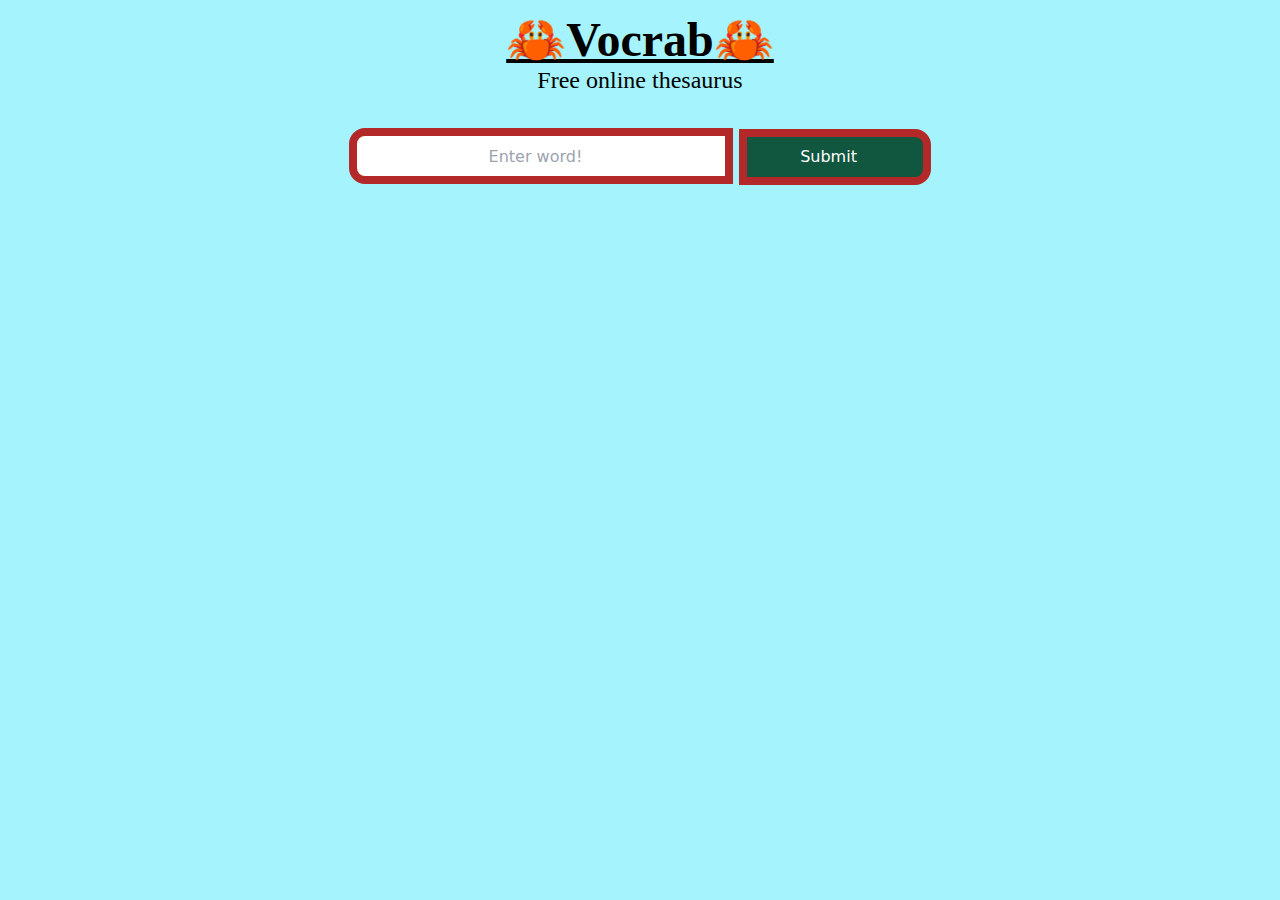
<file: templates/index.html>
<!DOCTYPE html>
<html>
<head>
    <meta charset="UTF-8" />
    <meta name="viewport" content="width=device-width, initial-scale=1.0" />
    <!-- <script src="https://cdn.tailwindcss.com"></script> -->
    <style>/*! tailwindcss v3.0.24 | MIT License | https://tailwindcss.com*/*,:after,:before{box-sizing:border-box;border:0 solid #e5e7eb}:after,:before{--tw-content:""}html{line-height:1.5;-webkit-text-size-adjust:100%;-moz-tab-size:4;-o-tab-size:4;tab-size:4;font-family:ui-sans-serif,system-ui,-apple-system,BlinkMacSystemFont,Segoe UI,Roboto,Helvetica Neue,Arial,Noto Sans,sans-serif,Apple Color Emoji,Segoe UI Emoji,Segoe UI Symbol,Noto Color Emoji}body{margin:0;line-height:inherit}hr{height:0;color:inherit;border-top-width:1px}abbr:where([title]){-webkit-text-decoration:underline dotted;text-decoration:underline dotted}h1,h2,h3,h4,h5,h6{font-size:inherit;font-weight:inherit}a{color:inherit;text-decoration:inherit}b,strong{font-weight:bolder}code,kbd,pre,samp{font-family:ui-monospace,SFMono-Regular,Menlo,Monaco,Consolas,Liberation Mono,Courier New,monospace;font-size:1em}small{font-size:80%}sub,sup{font-size:75%;line-height:0;position:relative;vertical-align:initial}sub{bottom:-.25em}sup{top:-.5em}table{text-indent:0;border-color:inherit;border-collapse:collapse}button,input,optgroup,select,textarea{font-family:inherit;font-size:100%;line-height:inherit;color:inherit;margin:0;padding:0}button,select{text-transform:none}[type=button],[type=reset],[type=submit],button{-webkit-appearance:button;background-color:initial;background-image:none}:-moz-focusring{outline:auto}:-moz-ui-invalid{box-shadow:none}progress{vertical-align:initial}::-webkit-inner-spin-button,::-webkit-outer-spin-button{height:auto}[type=search]{-webkit-appearance:textfield;outline-offset:-2px}::-webkit-search-decoration{-webkit-appearance:none}::-webkit-file-upload-button{-webkit-appearance:button;font:inherit}summary{display:list-item}blockquote,dd,dl,figure,h1,h2,h3,h4,h5,h6,hr,p,pre{margin:0}fieldset{margin:0}fieldset,legend{padding:0}menu,ol,ul{list-style:none;margin:0;padding:0}textarea{resize:vertical}input::-moz-placeholder,textarea::-moz-placeholder{opacity:1;color:#9ca3af}input:-ms-input-placeholder,textarea:-ms-input-placeholder{opacity:1;color:#9ca3af}input::placeholder,textarea::placeholder{opacity:1;color:#9ca3af}[role=button],button{cursor:pointer}:disabled{cursor:default}audio,canvas,embed,iframe,img,object,svg,video{display:block;vertical-align:middle}img,video{max-width:100%;height:auto}[hidden]{display:none}*,:after,:before{--tw-translate-x:0;--tw-translate-y:0;--tw-rotate:0;--tw-skew-x:0;--tw-skew-y:0;--tw-scale-x:1;--tw-scale-y:1;--tw-pan-x: ;--tw-pan-y: ;--tw-pinch-zoom: ;--tw-scroll-snap-strictness:proximity;--tw-ordinal: ;--tw-slashed-zero: ;--tw-numeric-figure: ;--tw-numeric-spacing: ;--tw-numeric-fraction: ;--tw-ring-inset: ;--tw-ring-offset-width:0px;--tw-ring-offset-color:#fff;--tw-ring-color:#3b82f680;--tw-ring-offset-shadow:0 0 #0000;--tw-ring-shadow:0 0 #0000;--tw-shadow:0 0 #0000;--tw-shadow-colored:0 0 #0000;--tw-blur: ;--tw-brightness: ;--tw-contrast: ;--tw-grayscale: ;--tw-hue-rotate: ;--tw-invert: ;--tw-saturate: ;--tw-sepia: ;--tw-drop-shadow: ;--tw-backdrop-blur: ;--tw-backdrop-brightness: ;--tw-backdrop-contrast: ;--tw-backdrop-grayscale: ;--tw-backdrop-hue-rotate: ;--tw-backdrop-invert: ;--tw-backdrop-opacity: ;--tw-backdrop-saturate: ;--tw-backdrop-sepia: }.z-0{z-index:0}.m-8{margin:2rem}.m-auto{margin:auto}.m-0\.5{margin:.125rem}.m-0{margin:0}.m-2{margin:.5rem}.my-4{margin-top:1rem;margin-bottom:1rem}.my-16{margin-top:4rem;margin-bottom:4rem}.my-8{margin-top:2rem;margin-bottom:2rem}.mb-4{margin-bottom:1rem}.grid{display:grid}.h-14{height:3.5rem}.w-96{width:24rem}.w-48{width:12rem}.w-9\/12{width:75%}.w-1\/6{width:16.666667%}.grid-cols-7{grid-template-columns:repeat(7,minmax(0,1fr))}.content-center{align-content:center}.rounded-full{border-radius:9999px}.rounded-l-2xl{border-top-left-radius:1rem;border-bottom-left-radius:1rem}.rounded-r-2xl{border-top-right-radius:1rem;border-bottom-right-radius:1rem}.border-2{border-width:2px}.border-y-8{border-top-width:8px;border-bottom-width:8px}.border-l-8{border-left-width:8px}.border-r-8{border-right-width:8px}.border-slate-600{--tw-border-opacity:1;border-color:rgb(71 85 105/var(--tw-border-opacity))}.bg-cyan-200{--tw-bg-opacity:1;background-color:rgb(165 243 252/var(--tw-bg-opacity))}.bg-blue-400{--tw-bg-opacity:1;background-color:rgb(96 165 250/var(--tw-bg-opacity))}.bg-red-400{--tw-bg-opacity:1;background-color:rgb(248 113 113/var(--tw-bg-opacity))}.py-4{padding-top:1rem;padding-bottom:1rem}.py-2{padding-top:.5rem;padding-bottom:.5rem}.px-4{padding-left:1rem;padding-right:1rem}.pr-8{padding-right:2rem}.pl-5{padding-left:1.25rem}.pb-2{padding-bottom:.5rem}.text-center{text-align:center}.font-serif{font-family:ui-serif,Georgia,Cambria,Times New Roman,Times,serif}.text-5xl{font-size:3rem;line-height:1}.text-2xl{font-size:1.5rem;line-height:2rem}.text-3xl{font-size:1.875rem;line-height:2.25rem}.text-xl{font-size:1.25rem;line-height:1.75rem}.text-sm{font-size:.875rem;line-height:1.25rem}.font-bold{font-weight:700}.text-slate-600{--tw-text-opacity:1;color:rgb(71 85 105/var(--tw-text-opacity))}.text-gray-500{--tw-text-opacity:1;color:rgb(107 114 128/var(--tw-text-opacity))}.underline{-webkit-text-decoration-line:underline;text-decoration-line:underline}.hover\:bg-blue-500:hover{--tw-bg-opacity:1;background-color:rgb(59 130 246/var(--tw-bg-opacity))}.hover\:bg-red-500:hover{--tw-bg-opacity:1;background-color:rgb(239 68 68/var(--tw-bg-opacity))}.hover\:drop-shadow-2xl:hover{--tw-drop-shadow:drop-shadow(0 25px 25px #00000026);filter:var(--tw-blur) var(--tw-brightness) var(--tw-contrast) var(--tw-grayscale) var(--tw-hue-rotate) var(--tw-invert) var(--tw-saturate) var(--tw-sepia) var(--tw-drop-shadow)}.focus\:shadow:focus{--tw-shadow:0 1px 3px 0 #0000001a,0 1px 2px -1px #0000001a;--tw-shadow-colored:0 1px 3px 0 var(--tw-shadow-color),0 1px 2px -1px var(--tw-shadow-color);box-shadow:var(--tw-ring-offset-shadow,0 0 #0000),var(--tw-ring-shadow,0 0 #0000),var(--tw-shadow)}.focus\:outline-none:focus{outline:2px solid #0000;outline-offset:2px}@media (prefers-color-scheme:dark){.dark\:border-blue-400{--tw-border-opacity:1;border-color:rgb(96 165 250/var(--tw-border-opacity))}.dark\:bg-slate-700{--tw-bg-opacity:1;background-color:rgb(51 65 85/var(--tw-bg-opacity))}.dark\:text-blue-400{--tw-text-opacity:1;color:rgb(96 165 250/var(--tw-text-opacity))}.dark\:text-blue-300{--tw-text-opacity:1;color:rgb(147 197 253/var(--tw-text-opacity))}}</style>
</head>
<body class="bg-cyan-200 dark:bg-slate-700">
    <div class="text-center content-center my-4">
        <h1 class="text-5xl font-bold text-center font-serif underline hover:drop-shadow-2xl dark:text-blue-400">
            🦀Vocrab🦀
        </h1>
        <h3 class="text-2xl font-serif dark:text-blue-400">Free online thesaurus</h3>
        <form action="/search" method="post" class="m-8">
            <input id="word" type="text" name="word"
                class="border-y-8 border-l-8 h-14 w-96 pr-8 pl-5 rounded-l-2xl border-r-8 z-0 focus:shadow focus:outline-none"
                style="text-align: center; border-color: #b32828;" placeholder="Enter word!" />
            <input style="background-color: #115740; color: white; border-color: #b32828;"
                class="border-y-8 border-r-8 h-14 w-48 pr-8 pl-5 rounded-r-2xl border-l-8 z-0 focus:shadow focus:outline-none"
                type="submit" value="Submit" />
        </form>
    </div>
</body>
<script></script>

</html>
</file>
